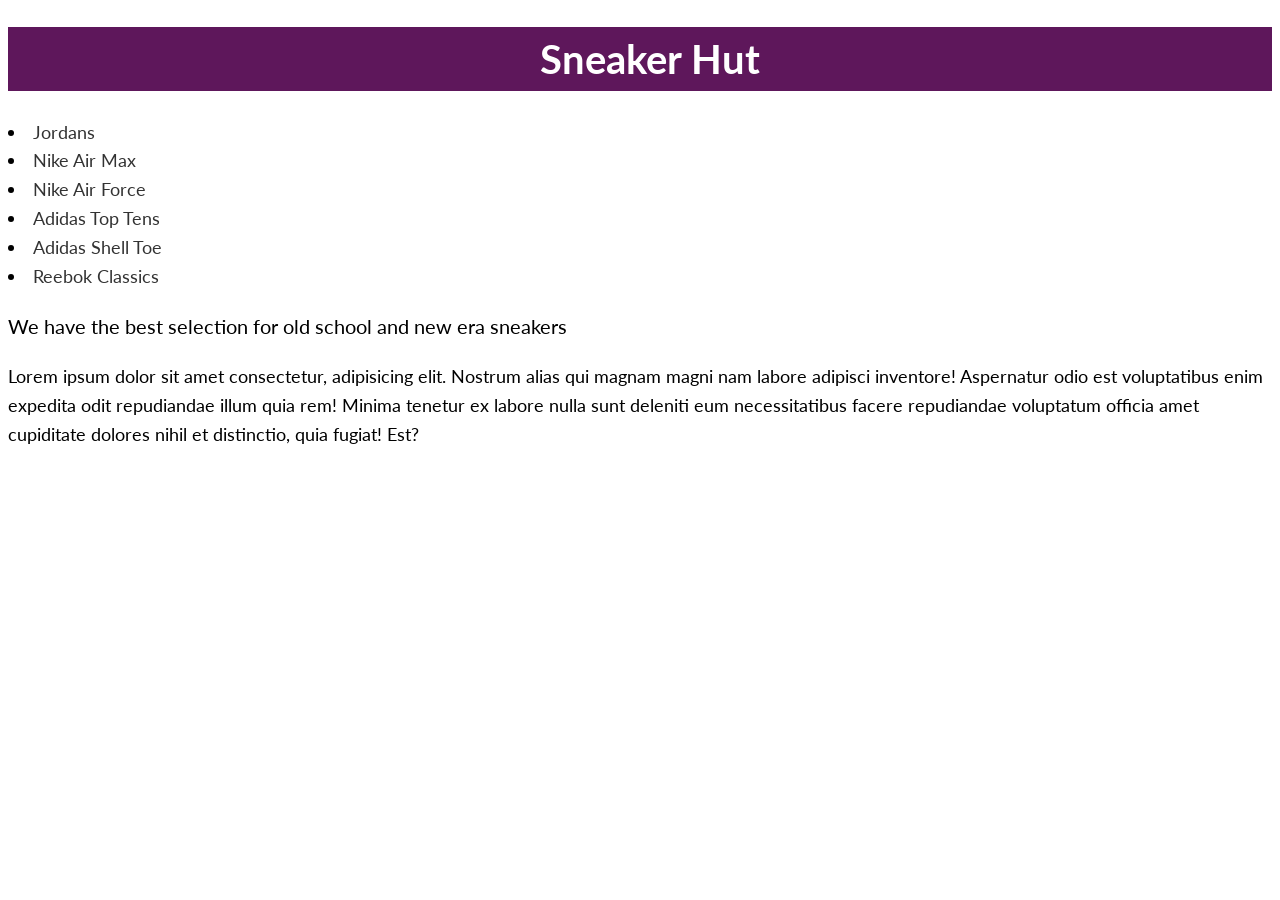
<file: index.html>
<!DOCTYPE html>
<html lang="en">
    <head> 
        <meta charset="UTF-8">
        <meta name="viewport" content="width=device-width, initial-scale=1.0">
        <link rel="preconnect" href="https://fonts.googleapis.com">
        <link rel="preconnect" href="https://fonts.gstatic.com" crossorigin>
        <link href="https://fonts.googleapis.com/css2?family=Lato:wght@300;400;700&display=swap" rel="stylesheet">
        <link rel="stylesheet" href="styles.css">
        <title>CSS Basics Challenge</title>
    </head>
    <body>
<header class="header">
  <h1>Sneaker Hut</h1>
  </header>

<nav>
    <ul class="main menu"></ul>
      <li><a href="#">Jordans</a></li>
      <li><a href="#">Nike Air Max</a></li>
      <li><a href="#">Nike Air Force</a></li>
      <li><a href="#">Adidas Top Tens</a></li>
      <li><a href="#">Adidas Shell Toe</a></li>
      <li><a href="#">Reebok Classics</a></li>
    </ul>
  </nav>

<section>
<p class="lead">
    We have the best selection for old school and new era sneakers
</p>

<p>
Lorem ipsum dolor sit amet consectetur, adipisicing elit.
Nostrum alias qui magnam magni nam labore adipisci inventore! 
Aspernatur odio est voluptatibus enim expedita odit repudiandae illum quia rem!
Minima tenetur ex labore nulla sunt deleniti eum necessitatibus facere repudiandae voluptatum officia amet cupiditate dolores nihil et distinctio, quia fugiat! Est?
</p>
</section>
</body>
</html>
</file>
<file: styles.css>
body {
  font-family: "Lato", sans-serif;
  font-size: 18px;
  line-height: 1.6;
}

.header {
  background-color: #5e175b;
  color: #fff;
}

.header h1 {
  text-align: center;
  font-size: 40px;
  text-indent: 20px;
}

a {
  text-decoration: none;
  color: #333;
}

a:hover {
  color: rebeccapurple;
}

a:active {
  color: red;
}

ul {
  list-style-type: none;
  padding: 0;
}

ul.main-menu {
  background-color: #f4f4f4;
  text-indent: 10px;
  text-transform: uppercase;
}

p.lead {
  font-size: 20px;
  color: rebeccapurple font-weight;
  bold:;
}
</file>
